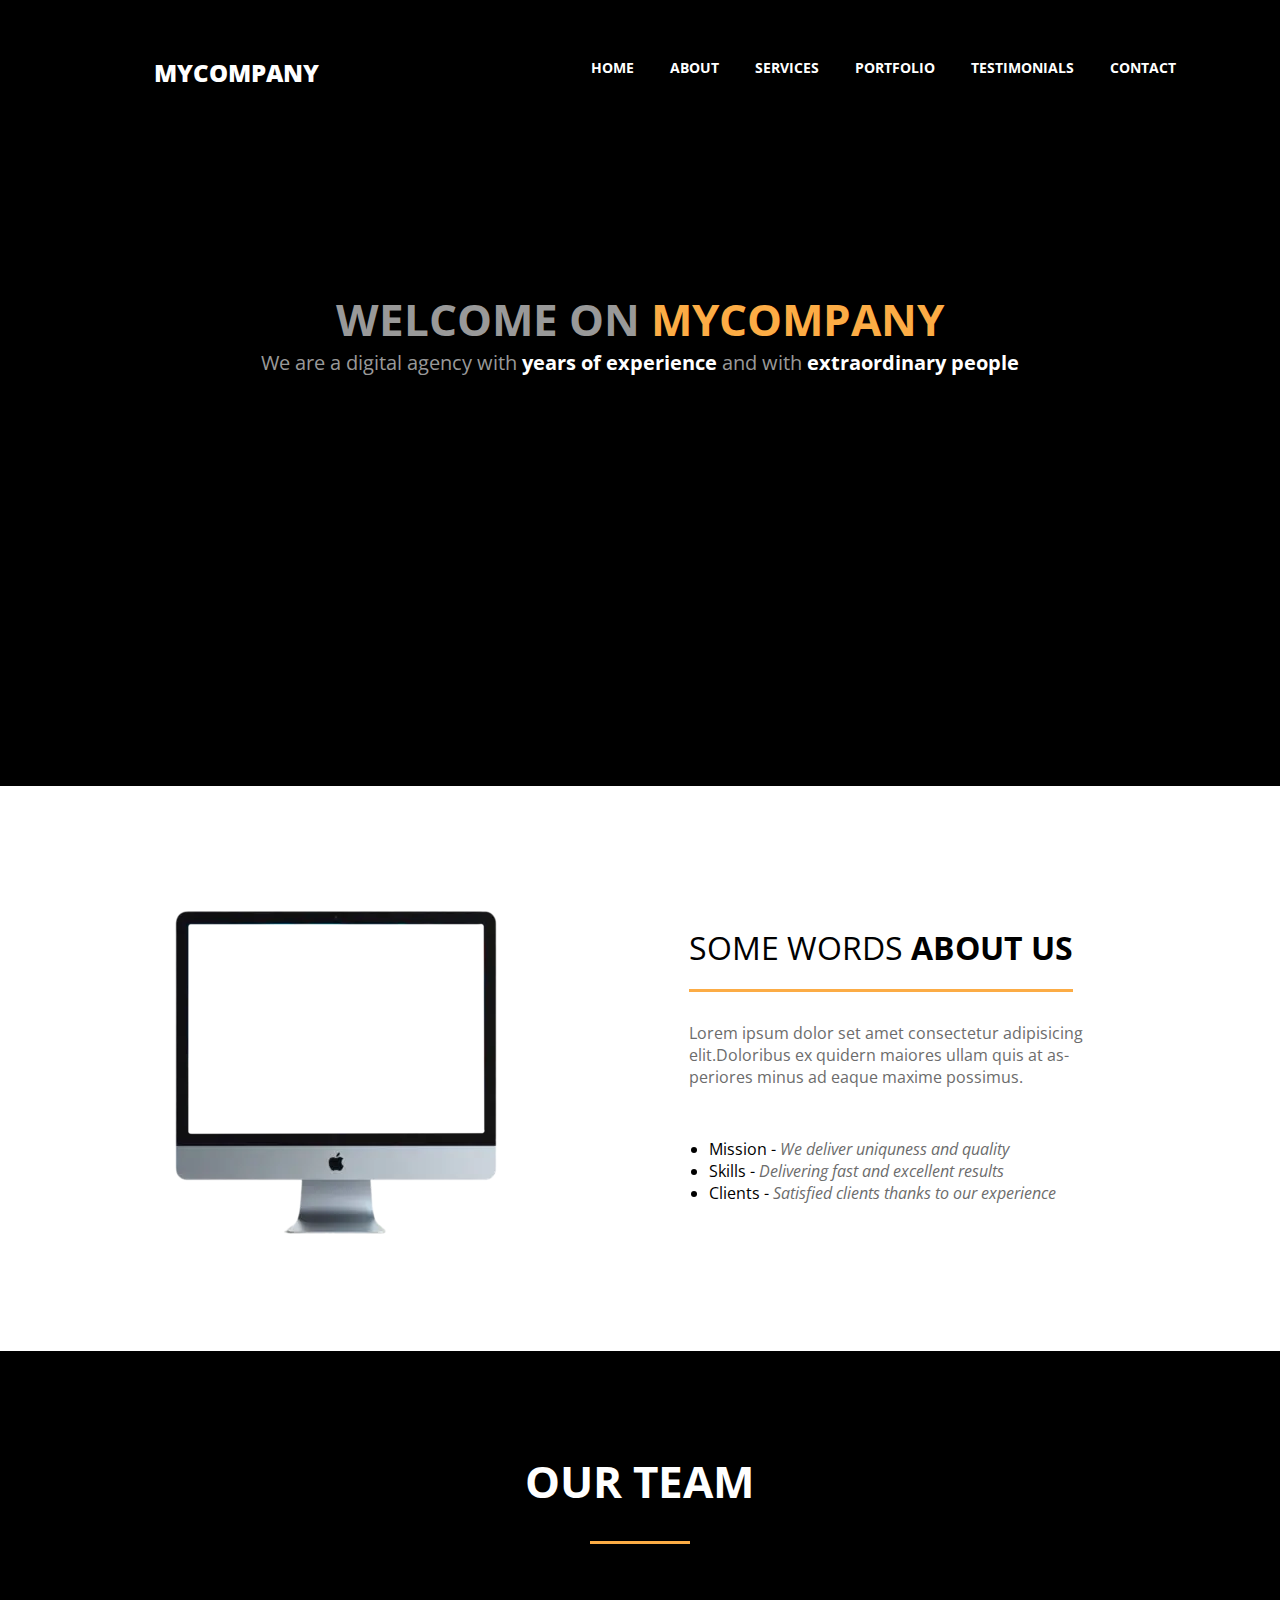
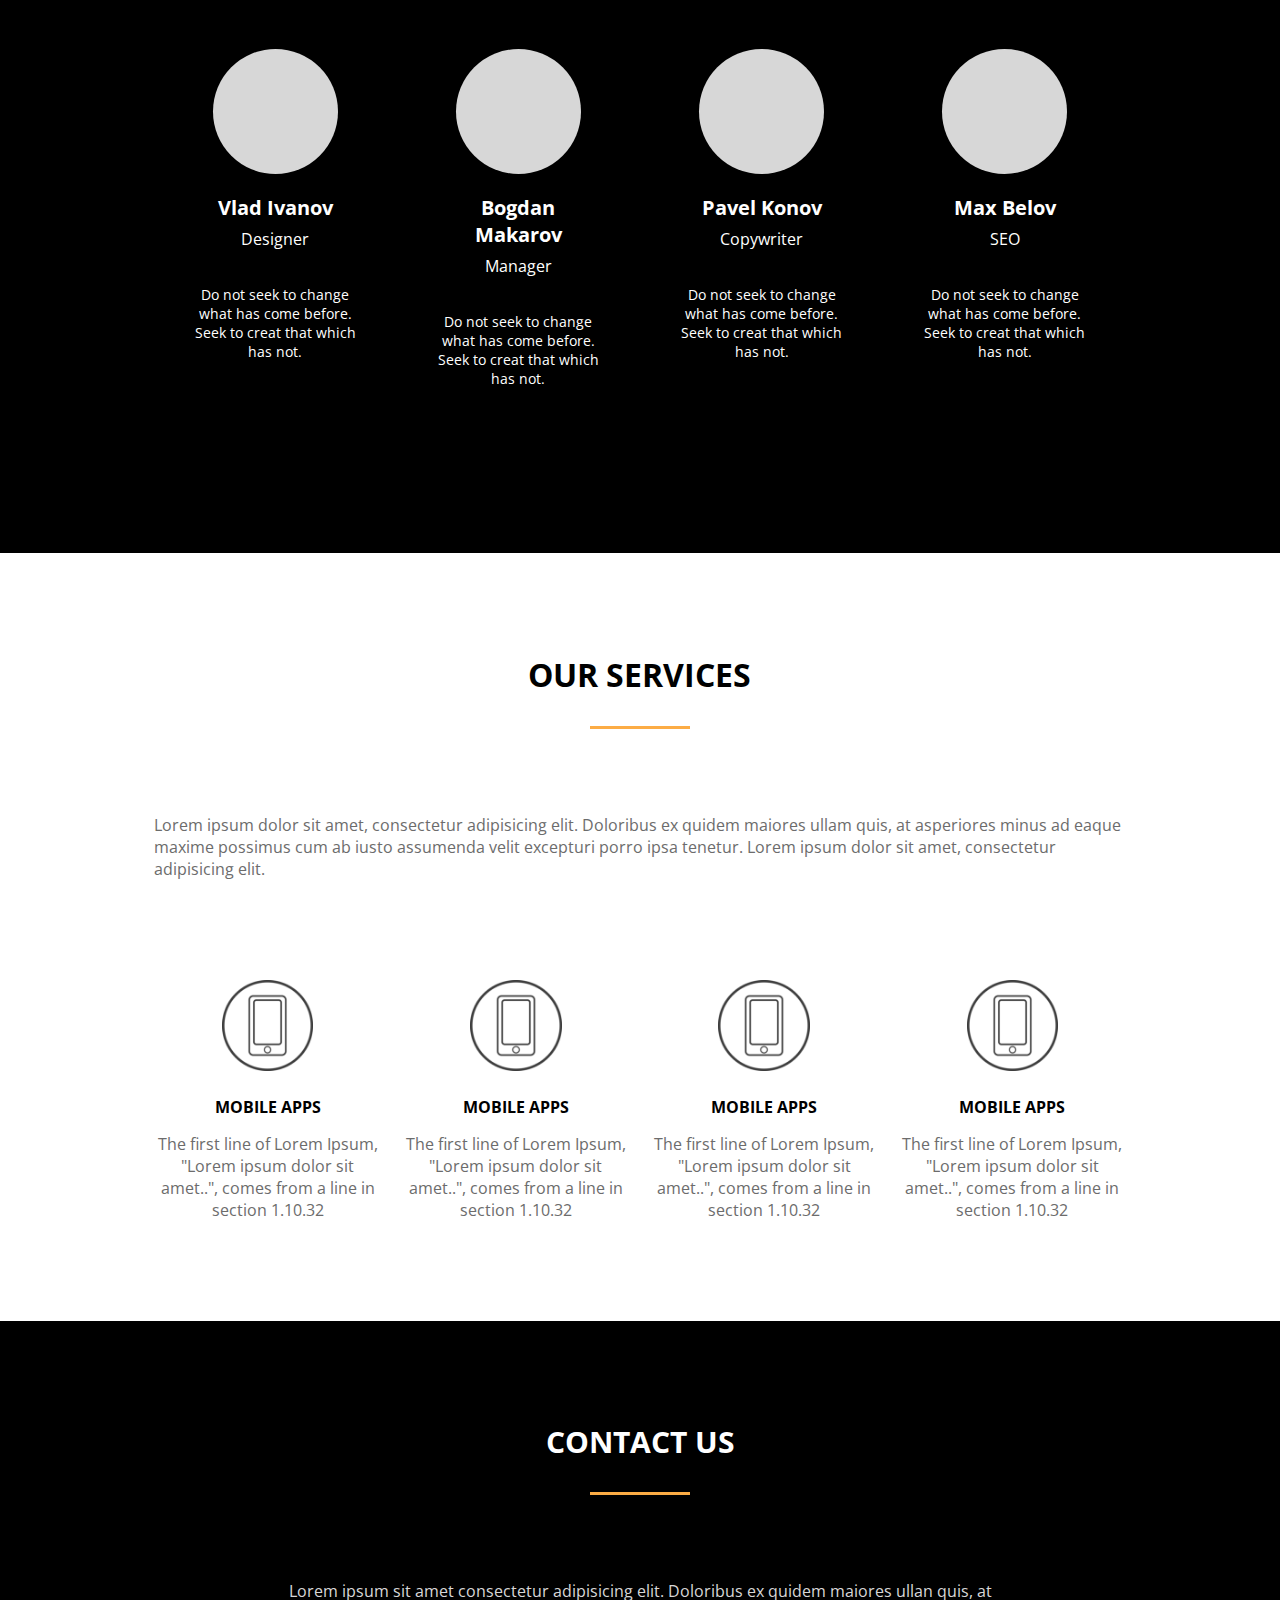
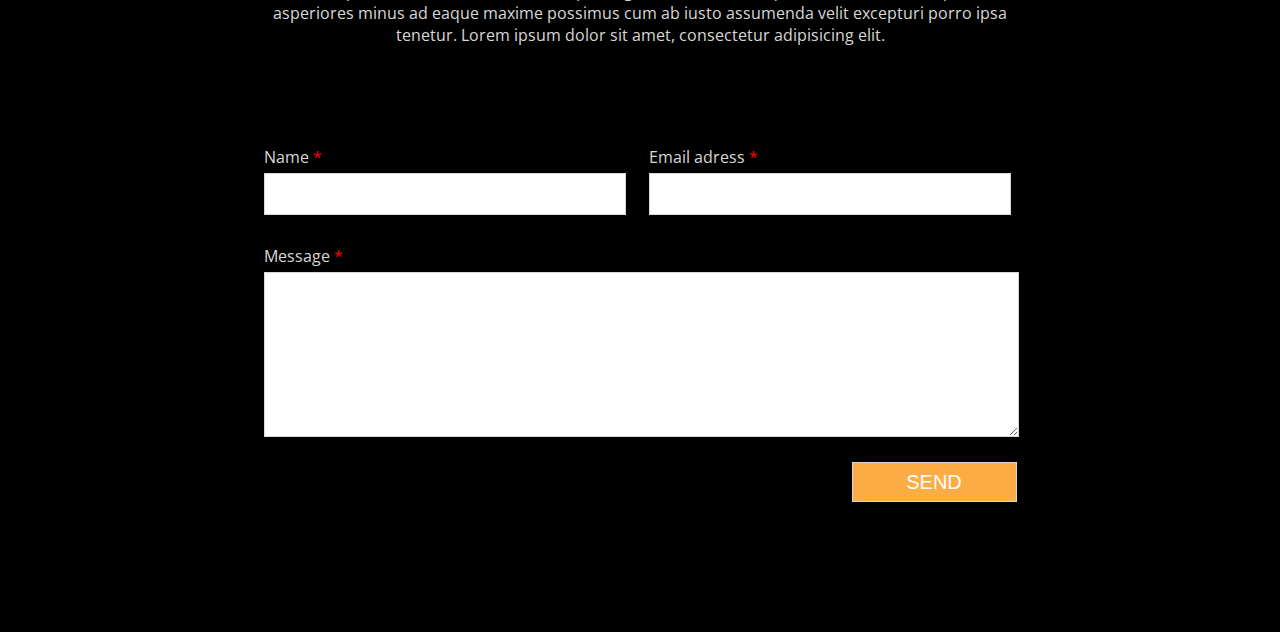
<file: index.html>
<!DOCTYPE html>
<html lang="en">
<head>
    <meta charset="UTF-8">
    <meta name="viewport" content="width=device-width, initial-scale=1.0">
    <link rel="stylesheet" href="css/style.css">
    <title>Page 2</title>
</head>
<body>
    <header>
    <div class="logo"><p>MYCOMPANY</p></div>
    <nav>
        <div class="container" id="myTopnav">
            <a href="#">HOME</a>
            <a href="#">ABOUT</a>
            <a href="#">SERVICES</a>
            <a href="#">PORTFOLIO</a>
            <a href="#">TESTIMONIALS</a>
            <a href="#">CONTACT</a>
            <a href="#" id="menu" class="icon">&#9776</a>
        </div>
    </nav>
    </header>
    <main>
        <div class="main__welcome">
            <h1>WELCOME ON <span class="mycompany">MYCOMPANY</span></h1>
            <p>We are a digital agency with <span class="bold">years of experience</span> and with <span class="bold">extraordinary people</span></p>
        </div>
        <div class="wrapper">
            <div class="main__about">
                <div class="about__left">
                    <img class="mw-100" src="image/pngtree-cumpuret-icon-png-image_11749783.png" alt="mac">
                </div>
                <div class="about__right">
                    <h1>SOME WORDS <span class="avhast">ABOUT US</span></h1>
                    <p>Lorem ipsum dolor set amet consectetur adipisicing<br>
                        elit.Doloribus ex quidern maiores ullam quis at as-<br>
                        periores minus ad eaque maxime possimus.</p> 
                    <ul>
                        <li>Mission - <span class="teq">We deliver uniquness and quality</span></li>
                        <li>Skills - <span class="teq">Delivering fast and excellent results</span> </li>
                        <li>Clients - <span class="teq">Satisfied clients thanks to our experience</span></li>
                    </ul>    
                </div>
            </div>
        </div>
        <div class="main__team">
            <div class="wrapper">
                <h1 >OUR TEAM</h1>
                <div class="line"></div>
                    <div class="team__cards">
                       <div class="card">
                        <div class="photo"></div>
                       <h4 class="name">Vlad Ivanov</h4>
                       <p class="position">Designer</p>
                       <p class="about">Do not seek to change what has come before. Seek to creat that which has not.</p>
                  </div>
                  <div class="card">
                      <div class="photo"></div>
                      <h4 class="name">Bogdan Makarov</h4>
                      <p class="position">Manager</p>
                      <p class="about">Do not seek to change what has come before. Seek to creat that which has not.</p>
                   </div>
                   <div class="card">
                       <div class="photo"></div>
                      <h4 class="name">Pavel Konov</h4>
                       <p class="position">Copywriter</p>
                     <p class="about">  Do not seek to change what has come before. Seek to creat that which has not.</p>
                  </div>
                   <div class="card">
                      <div class="photo"></div>
                     <h4 class="name">Max Belov</h4>
                     <p class="position">SEO</p>
                     <p class="about">Do not seek to change what has come before. Seek to creat that which has not.</p>
                   </div>
                 </div>
            </div>
        </div>
        <div class="main__services">
            <div class="wrapper">
                <h1>OUR SERVICES</h1>
                <div class="line"></div>
                <p>Lorem ipsum dolor sit amet, consectetur adipisicing elit. Doloribus ex quidem maiores ullam quis, at asperiores minus ad eaque maxime possimus cum ab iusto assumenda velit excepturi porro ipsa tenetur. Lorem ipsum dolor sit amet, consectetur adipisicing elit.</p>
                <div class="services__cards">
                    <div class="services__card">
                        <img src="image/phone-icon-in-thin-line-black-circle-frames-png.webp" alt="mobile app">
                        <h4>MOBILE APPS</h4>
                        <p>The first line of Lorem Ipsum, "Lorem ipsum dolor sit amet..", comes from a line in section 1.10.32</p>
                    </div>
                    <div class="services__card">
                        <img src="image/phone-icon-in-thin-line-black-circle-frames-png.webp" alt="mobile app">
                        <h4>MOBILE APPS</h4>
                        <p>The first line of Lorem Ipsum, "Lorem ipsum dolor sit amet..", comes from a line in section 1.10.32</p>
                    </div>
                    <div class="services__card">
                        <img src="image/phone-icon-in-thin-line-black-circle-frames-png.webp" alt="mobile app">
                        <h4>MOBILE APPS</h4>
                        <p>The first line of Lorem Ipsum, "Lorem ipsum dolor sit amet..", comes from a line in section 1.10.32</p>
                    </div>
                    <div class="services__card">
                        <img src="image/phone-icon-in-thin-line-black-circle-frames-png.webp" alt="mobile app">
                        <h4>MOBILE APPS</h4>
                        <p>The first line of Lorem Ipsum, "Lorem ipsum dolor sit amet..", comes from a line in section 1.10.32</p>
                    </div>
                </div>
            </div>
        </div>
        <section class="contact__form">
            <div class="contact__wrapper">
                <h1>CONTACT US</h1>
                <div class="line"></div>
                <p class="description">Lorem ipsum sit amet consectetur adipisicing elit. Doloribus ex quidem maiores ullan quis, at asperiores minus ad
                     eaque maxime possimus cum ab iusto assumenda velit excepturi porro ipsa tenetur. Lorem ipsum dolor sit amet, 
                     consectetur adipisicing elit.</p>
                <form action="#" name="newform" method="post">
                    <div class="form__inputs">
                        <p>Name <span class="red">*</span><input type="text"></p>
                        <p>Email adress <span class="red">*</span><input type="text"></p>
                     </div>
                     <p>Message <span class="red">*</span></p>
                    <textarea name="text" ></textarea>
                        <div class="button__block">
                            <input type="submit" value="SEND">
                        </div>
                </form>
            </div>
        </section>
    </main>
    <script src="script.js"></script>
</body>
</html>
</file>
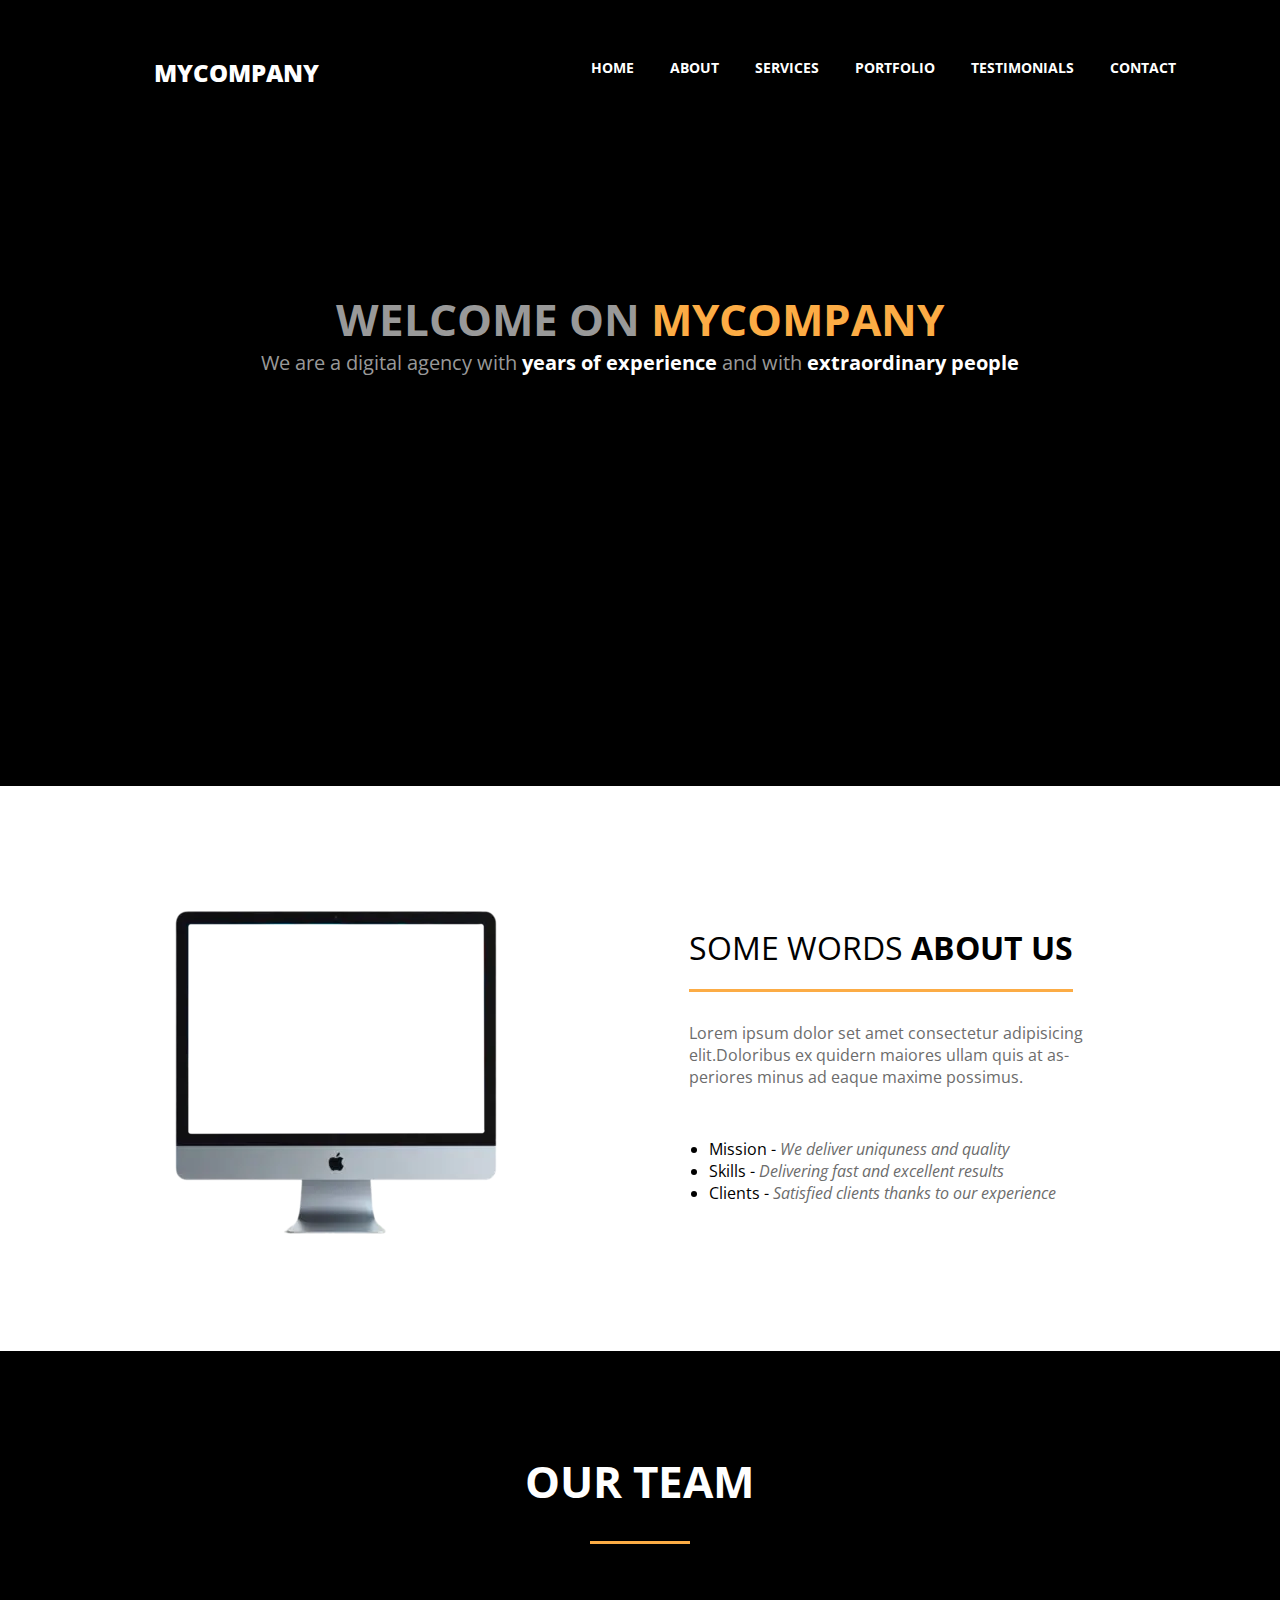
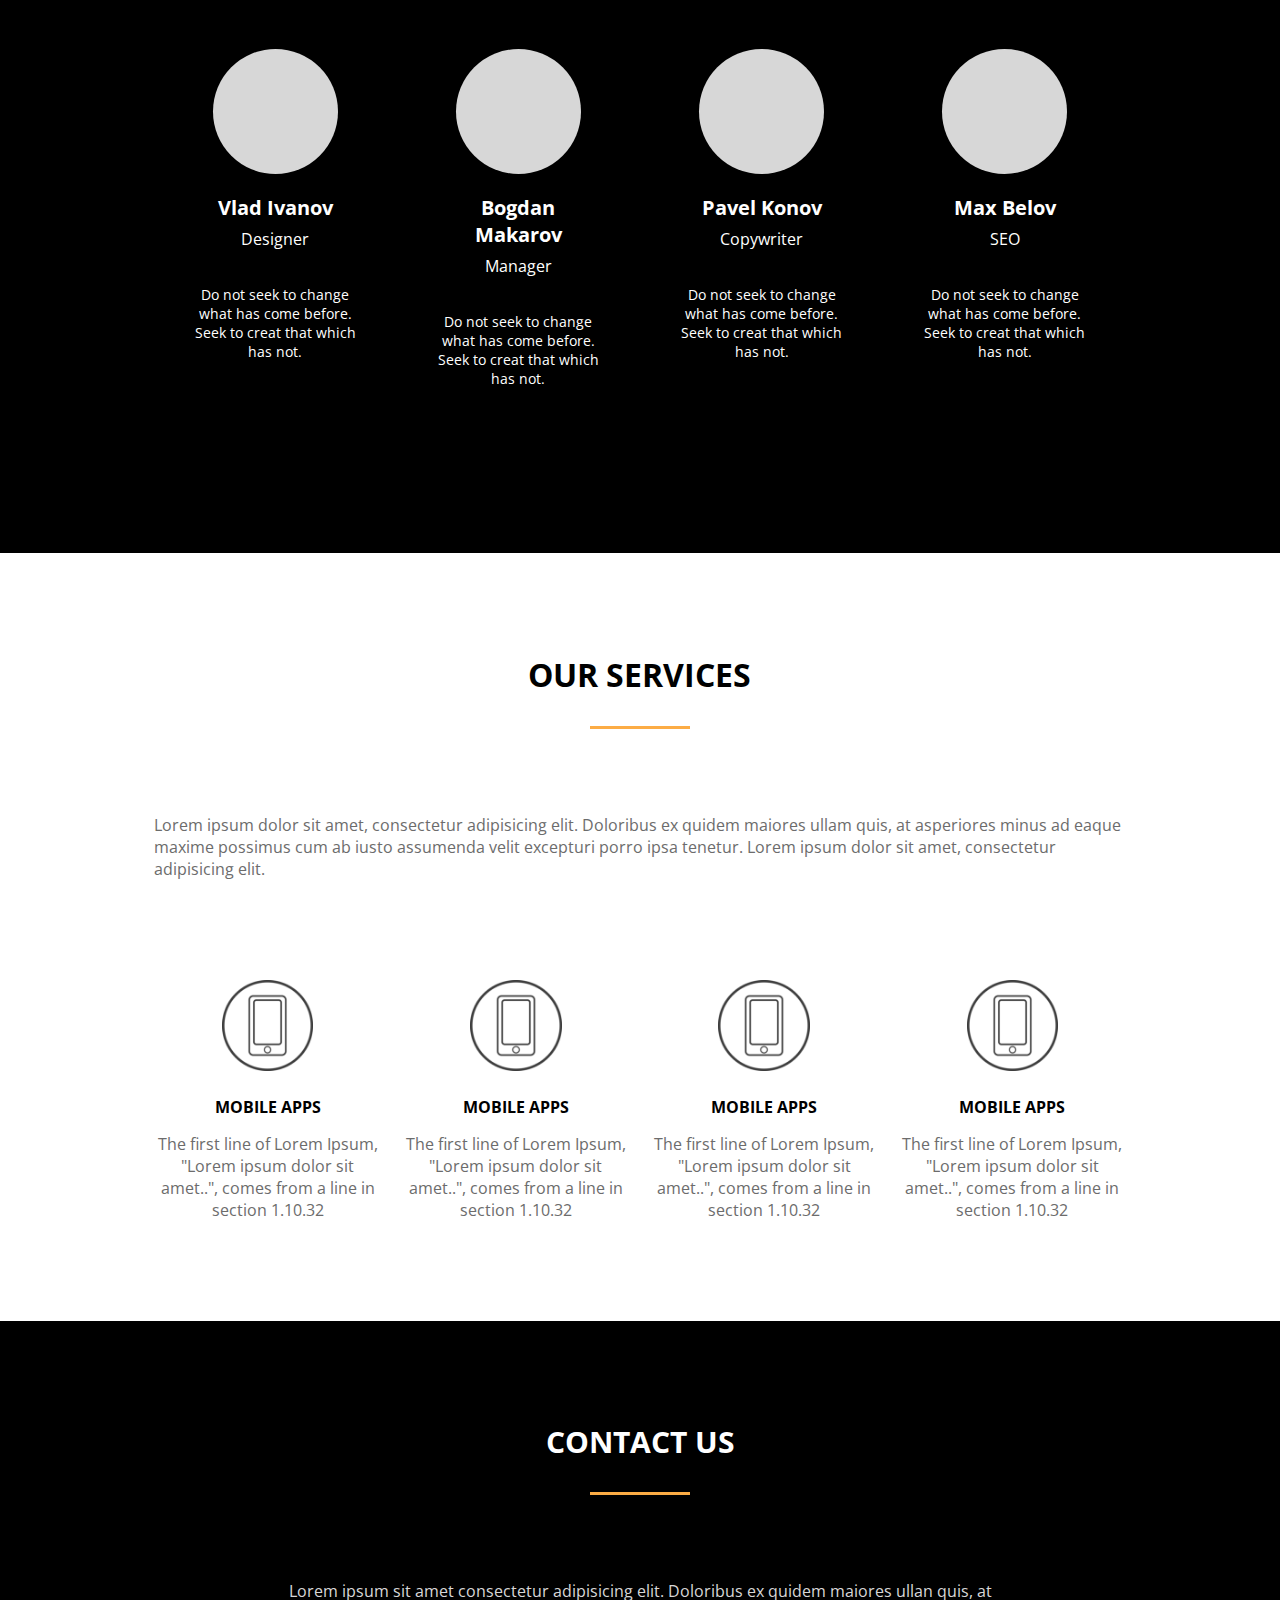
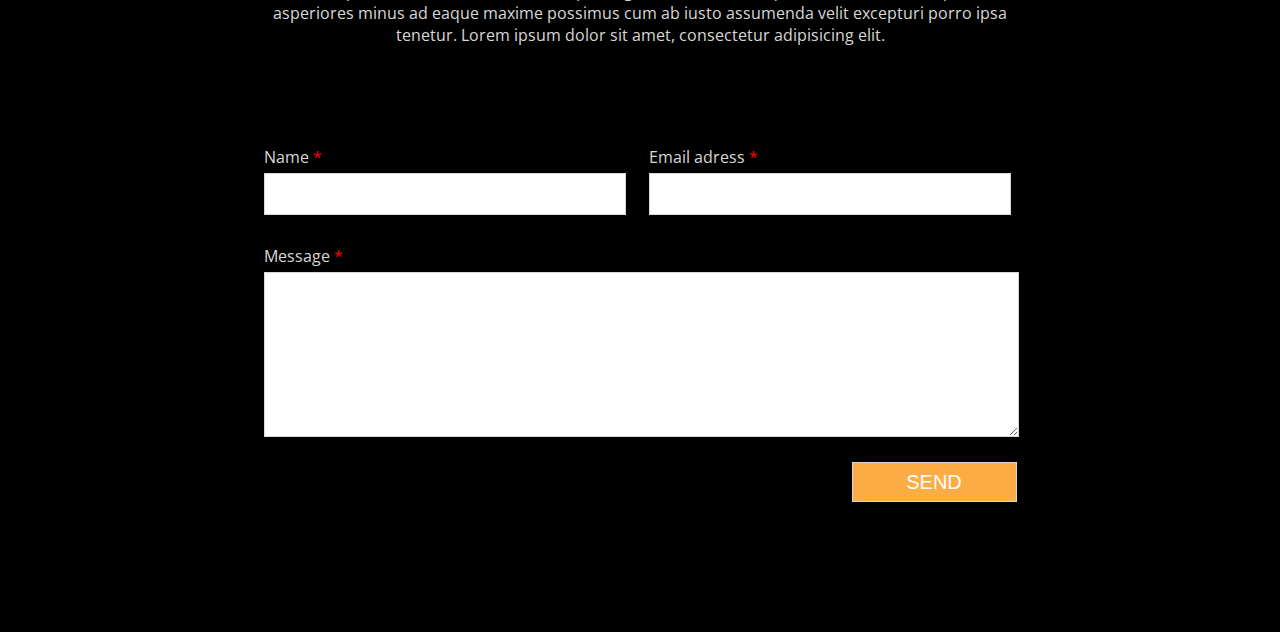
<file: main.html>
<!DOCTYPE html>
<html lang="en">
<head>
    <meta charset="UTF-8">
    <meta name="viewport" content="width=device-width, initial-scale=1.0">
    <link rel="stylesheet" href="css/style.css">
    <title>Page 2</title>
</head>
<body>
    <header>
    <div class="logo"><p>MYCOMPANY</p></div>
    <nav>
        <div class="container" id="myTopnav">
            <a href="#">HOME</a>
            <a href="#">ABOUT</a>
            <a href="#">SERVICES</a>
            <a href="#">PORTFOLIO</a>
            <a href="#">TESTIMONIALS</a>
            <a href="#">CONTACT</a>
            <a href="#" id="menu" class="icon">&#9776</a>
        </div>
    </nav>
    </header>
    <main>
        <div class="main__welcome">
            <h1>WELCOME ON <span class="mycompany">MYCOMPANY</span></h1>
            <p>We are a digital agency with <span class="bold">years of experience</span> and with <span class="bold">extraordinary people</span></p>
        </div>
        <div class="wrapper">
            <div class="main__about">
                <div class="about__left">
                    <img class="mw-100" src="image/pngtree-cumpuret-icon-png-image_11749783.png" alt="mac">
                </div>
                <div class="about__right">
                    <h1>SOME WORDS <span class="avhast">ABOUT US</span></h1>
                    <p>Lorem ipsum dolor set amet consectetur adipisicing<br>
                        elit.Doloribus ex quidern maiores ullam quis at as-<br>
                        periores minus ad eaque maxime possimus.</p> 
                    <ul>
                        <li>Mission - <span class="teq">We deliver uniquness and quality</span></li>
                        <li>Skills - <span class="teq">Delivering fast and excellent results</span> </li>
                        <li>Clients - <span class="teq">Satisfied clients thanks to our experience</span></li>
                    </ul>    
                </div>
            </div>
        </div>
        <div class="main__team">
            <div class="wrapper">
                <h1 >OUR TEAM</h1>
                <div class="line"></div>
                    <div class="team__cards">
                       <div class="card">
                        <div class="photo"></div>
                       <h4 class="name">Vlad Ivanov</h4>
                       <p class="position">Designer</p>
                       <p class="about">Do not seek to change what has come before. Seek to creat that which has not.</p>
                  </div>
                  <div class="card">
                      <div class="photo"></div>
                      <h4 class="name">Bogdan Makarov</h4>
                      <p class="position">Manager</p>
                      <p class="about">Do not seek to change what has come before. Seek to creat that which has not.</p>
                   </div>
                   <div class="card">
                       <div class="photo"></div>
                      <h4 class="name">Pavel Konov</h4>
                       <p class="position">Copywriter</p>
                     <p class="about">  Do not seek to change what has come before. Seek to creat that which has not.</p>
                  </div>
                   <div class="card">
                      <div class="photo"></div>
                     <h4 class="name">Max Belov</h4>
                     <p class="position">SEO</p>
                     <p class="about">Do not seek to change what has come before. Seek to creat that which has not.</p>
                   </div>
                 </div>
            </div>
        </div>
        <div class="main__services">
            <div class="wrapper">
                <h1>OUR SERVICES</h1>
                <div class="line"></div>
                <p>Lorem ipsum dolor sit amet, consectetur adipisicing elit. Doloribus ex quidem maiores ullam quis, at asperiores minus ad eaque maxime possimus cum ab iusto assumenda velit excepturi porro ipsa tenetur. Lorem ipsum dolor sit amet, consectetur adipisicing elit.</p>
                <div class="services__cards">
                    <div class="services__card">
                        <img src="image/phone-icon-in-thin-line-black-circle-frames-png.webp" alt="mobile app">
                        <h4>MOBILE APPS</h4>
                        <p>The first line of Lorem Ipsum, "Lorem ipsum dolor sit amet..", comes from a line in section 1.10.32</p>
                    </div>
                    <div class="services__card">
                        <img src="image/phone-icon-in-thin-line-black-circle-frames-png.webp" alt="mobile app">
                        <h4>MOBILE APPS</h4>
                        <p>The first line of Lorem Ipsum, "Lorem ipsum dolor sit amet..", comes from a line in section 1.10.32</p>
                    </div>
                    <div class="services__card">
                        <img src="image/phone-icon-in-thin-line-black-circle-frames-png.webp" alt="mobile app">
                        <h4>MOBILE APPS</h4>
                        <p>The first line of Lorem Ipsum, "Lorem ipsum dolor sit amet..", comes from a line in section 1.10.32</p>
                    </div>
                    <div class="services__card">
                        <img src="image/phone-icon-in-thin-line-black-circle-frames-png.webp" alt="mobile app">
                        <h4>MOBILE APPS</h4>
                        <p>The first line of Lorem Ipsum, "Lorem ipsum dolor sit amet..", comes from a line in section 1.10.32</p>
                    </div>
                </div>
            </div>
        </div>
        <section class="contact__form">
            <div class="contact__wrapper">
                <h1>CONTACT US</h1>
                <div class="line"></div>
                <p class="description">Lorem ipsum sit amet consectetur adipisicing elit. Doloribus ex quidem maiores ullan quis, at asperiores minus ad
                     eaque maxime possimus cum ab iusto assumenda velit excepturi porro ipsa tenetur. Lorem ipsum dolor sit amet, 
                     consectetur adipisicing elit.</p>
                <form action="#" name="newform" method="post">
                    <div class="form__inputs">
                        <p>Name <span class="red">*</span><input type="text"></p>
                        <p>Email adress <span class="red">*</span><input type="text"></p>
                     </div>
                     <p>Message <span class="red">*</span></p>
                    <textarea name="text" ></textarea>
                        <div class="button__block">
                            <input type="submit" value="SEND">
                        </div>
                </form>
            </div>
        </section>
    </main>
    <script src="script.js"></script>
</body>
</html>
</file>
<file: css/style.css>
@import url('https://fonts.googleapis.com/css2?family=Open+Sans:ital,wght@0,300..800;1,300..800&display=swap');
*{
    margin: 0px;
    padding:0px;
}
a{
    text-decoration: none;
}
body{
    font-family: "Open Sans", sans-serif;
}
header{
    width: 100%;
    background: black;
    display: flex;
    
}
header .logo{
    color: #fff;
    cursor:pointer ;
    font-size: 24px;
    font-weight: 800;
    margin-top: 56px;
    margin-left:12% ;
}
 
nav{
    margin-top:56px;
    margin-left: 29%;
}
.container a{
    color:#fff;
    padding:12px 16px;
    text-align: center;
    font-size: 14px;
    font-weight: bold;
}
.container a:hover{
    border-bottom:3px solid #fcac45;
}
.container .icon{
    display:none;
}


main{
    width: 100%;
    display:flex;
    flex-direction: column;
}
main .main__welcome{
    text-align: center;
    padding: 200px 0 410px 0;
    background: #000;
    z-index: -1;
}
main .main__welcome p{
    font-size: 20px;
    color: #999999;
}
.main__welcome p .bold{
    font-weight: bold;
    color: #fff;
}
.mycompany{
    color: #fcac45;
}
.main__welcome h1{
    color: #999999;
    font-size: 44px;
}
.wrapper{
    margin: 0 auto;
    width: 76%;
    
}
main .main__about{
    display: flex;
    padding: 100px 0px;
    
}
.about__right{
    margin-left: 175px;
    margin-top: 40px;
    padding-bottom: 20px;
}
.about__right h1{
    border-bottom: 3px solid #fcac45;
    display: inline-block;
    padding-bottom: 20px;
    font-weight: 400;
}
.about__right p{
    margin:30px 0 50px 0;
    color: #6c6c6c;
}
.about__right ul li {
    margin-left: 20px;
}
.about__right ul .teq{
    color: #6c6c6c;
    font-style: italic;
}
.about__right h1 .avhast{
    font-weight: bold;
}
.mw-100{
    min-width: 100%;
}
.main__team{
    text-align: center;
    background-color: #000;
    color: #fff;
    padding: 100px 0 165px 0;
}
.main__team h1{
    font-size: 44px;
    padding-bottom: 30px;
}
.line{
    background: #fcac45;
    width: 100px;
    height: 3px;
    position: relative;
    margin: auto;
    margin-bottom: 85px;
}
.photo{
    background: #d7d7d7;
    height: 125px;
    width: 125px;
    border-radius: 50%;
    margin:20px auto;
}
.team__cards{
    display: flex;
}
.name{
    font-size:20px ;
    margin-bottom: 7px;
}
.position{
    font-size: 16px;
    margin-bottom: 35px;
}
.about{
    font-size: 14px;
}
.card{
    margin: 0 40px;
}
.main__services h1{
    padding: 100px 0 30px 0;
    text-align: center;
}
.main__services p{
    color: #6c6c6c;
    margin-bottom: 100px;
}
.services__cards img{
    width:40%;
}
.services__cards{
    text-align: center;
    display: grid;
    grid-template-columns: auto auto auto auto;
    grid-column-gap:20px ;
}
.services__card h4{
    margin: 20px 0 15px 0;
}
.contact__wrapper{
    width: 753px;
    margin:0 auto;
    color:#d7d7d7;
}
input{
    width: 360px;
    height:40px;
    font-size: 20px;
    margin-bottom: 30px;
}
input:first-of-type{
    margin-right: 23px;
}
.red{
    color: red;
}
.form__inputs{
    margin-top: 100px;
    display: flex;
}
textarea{
    width: 100%;
    height: 163px;
}
input,textarea{
    border: 1px solid #d7d7d7;
    margin-top: 5px;
}
.button__block{
    display: flex;
    justify-content: flex-end;
}
input[type=submit]{
    margin-right: 0;
    width: 165px;
    height: 40px;
    background: #fcac45;
    color: #fff;
    margin-top: 20px;
}
.contact__wrapper h1{
    color:#fff;
    text-align: center;
    margin-bottom: 30px;
    font-size: 30px;
}
.contact__wrapper .description{
    text-align: center;
}
.contact__form{
    padding: 100px 0;
    background-color: #000;
}
@media screen  and (max-width:1286px){
    nav  {
        margin-left: 20%;
    }
}
@media screen  and (max-width:1150px){
    nav{
        margin-left:11%;
    }
   
}

@media screen and (max-width: 1016px) {
    .container a{
        display:none;
    }
    .container a.icon{
        display: block;
        float: right;
        margin-top: -17px;
        color: #fff;
        font-size: 25px;
    }
    nav{
        width: 100%;
    }
    .container.responsive{
        position: relative;
        top: 50px;
        left: -200px;
    }
    header .container.responsive{
        height: 340px;
    }
    .container.responsive a.icon{
        position: absolute;
        top: -50px;
        right: -200px;
    }
    .container.responsive a{
        display: block;
        float: none;
        text-align: left;
    }
    main .main__welcome {
        padding: 50px 0 50px 0;
    }
    main .main__welcome p{
        font-size: 14px;
    }
    main .main__welcome h1{
        font-size: 25px;
    }
    .mw-100{
        max-width: 100%;
    }
    .main__about{
        flex-direction: column;
    }
    .about__right{
        text-align: center;
        margin-left: 0;
    }
    .about__right li{
        text-align: left;
    }
    .about__right h1{
        font-size: 30px;
        margin-top: 10px;
    }
    .team__cards{
        flex-direction: column;
    }
    .services__cards{
        grid-template-columns: auto;
    }
    
}
</file>
